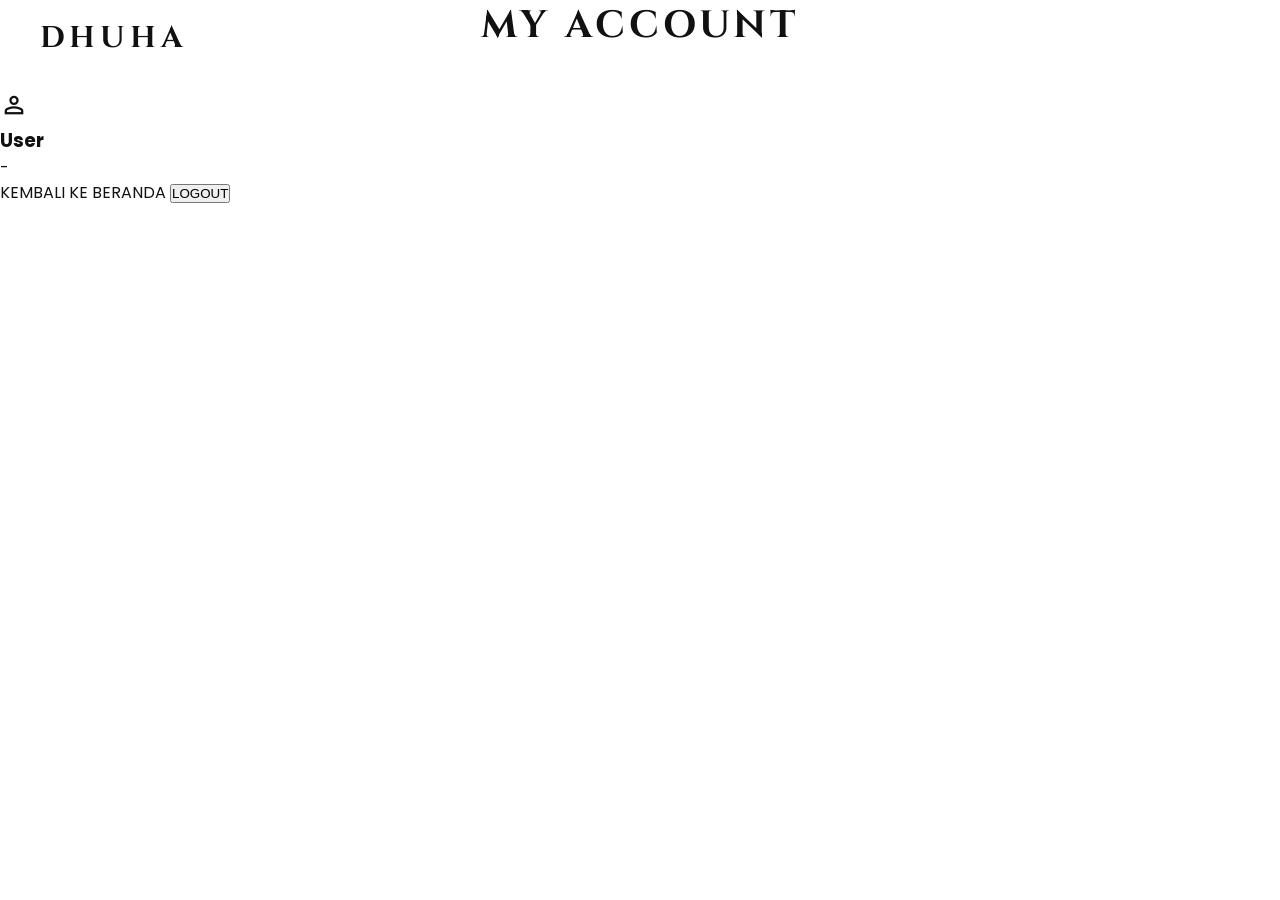
<file: account.html>
<!DOCTYPE html>
<html lang="id">


<head>


<meta charset="UTF-8">


<meta name="viewport" content="width=device-width, initial-scale=1.0">


<title>Account | DHUHA</title>



<link href="https://fonts.googleapis.com/css2?family=Cinzel:wght@600;700&family=Poppins:wght@300;400;500;600&display=swap" rel="stylesheet">



<link href="https://fonts.googleapis.com/css2?family=Material+Symbols+Outlined" rel="stylesheet">



<link rel="stylesheet" href="assets/css/style.css">



</head>




<body>



<header id="header">


<div class="logo">

DHUHA

</div>


</header>
<section class="checkout-page">


<div class="checkout-box">



<div class="section-title">


<h2>

MY ACCOUNT

</h2>


</div>





<div class="order-summary">



<span class="material-symbols-outlined">

person

</span>




<h3 id="accountName">

</h3>




<p id="accountEmail">

</p>



</div>




<a href="index.html" class="checkout-btn">

KEMBALI KE BERANDA

</a>



<button class="checkout-btn" onclick="logout()">

LOGOUT

</button>



</div>



</section>
<script src="assets/js/main.js"></script>


<script>


let name = localStorage.getItem("user") || "User";


let email = localStorage.getItem("userEmail") || "-";



document.getElementById("accountName").innerHTML = name;


document.getElementById("accountEmail").innerHTML = email;




function logout(){


localStorage.removeItem("user");


localStorage.removeItem("userEmail");


window.location.href="login.html";


}



</script>




</body>

</html>
</file>
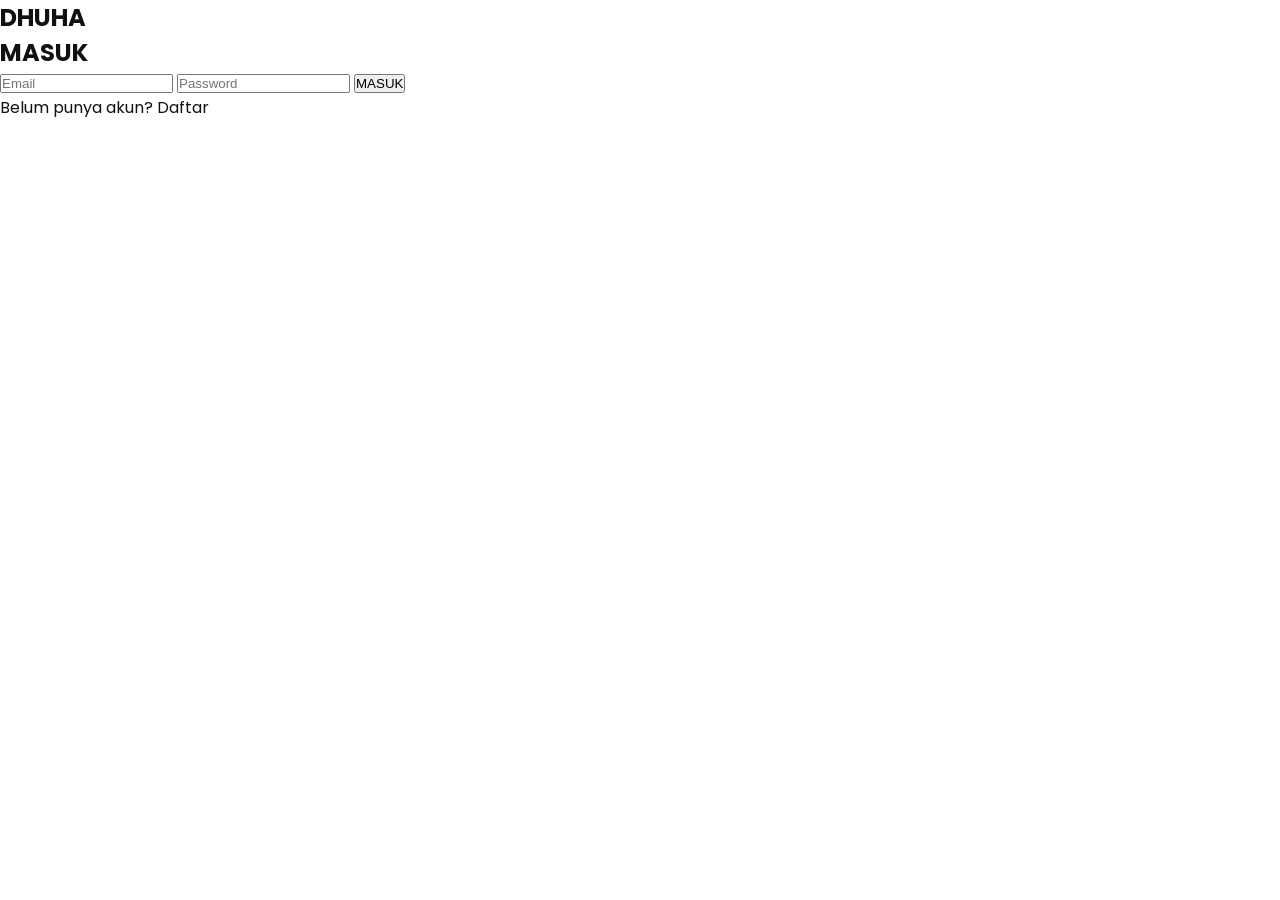
<file: login.html>
<!DOCTYPE html>
<html lang="id">


<head>


<meta charset="UTF-8">


<meta name="viewport" content="width=device-width, initial-scale=1.0">


<title>Login | DHUHA</title>



<link href="https://fonts.googleapis.com/css2?family=Cinzel:wght@600;700&family=Poppins:wght@300;400;500;600&display=swap" rel="stylesheet">


<link rel="stylesheet" href="assets/css/style.css">



</head>




<body>




<section class="login-page">



<div class="login-box">



<h1>
DHUHA
</h1>



<h2>
MASUK
</h2>
<input 
type="email"
id="email"
placeholder="Email">



<input 
type="password"
id="password"
placeholder="Password">





<button onclick="login()">

MASUK

</button>




<p>

Belum punya akun?

<a href="register.html">

Daftar

</a>

</p>



</div>


</section>
<script>


function login(){



let email = document.getElementById("email").value;



if(!email){


alert("Masukkan email");


return;


}




localStorage.setItem(

"user",

email

);




window.location.href="index.html";



}



</script>



</body>

</html>
</file>
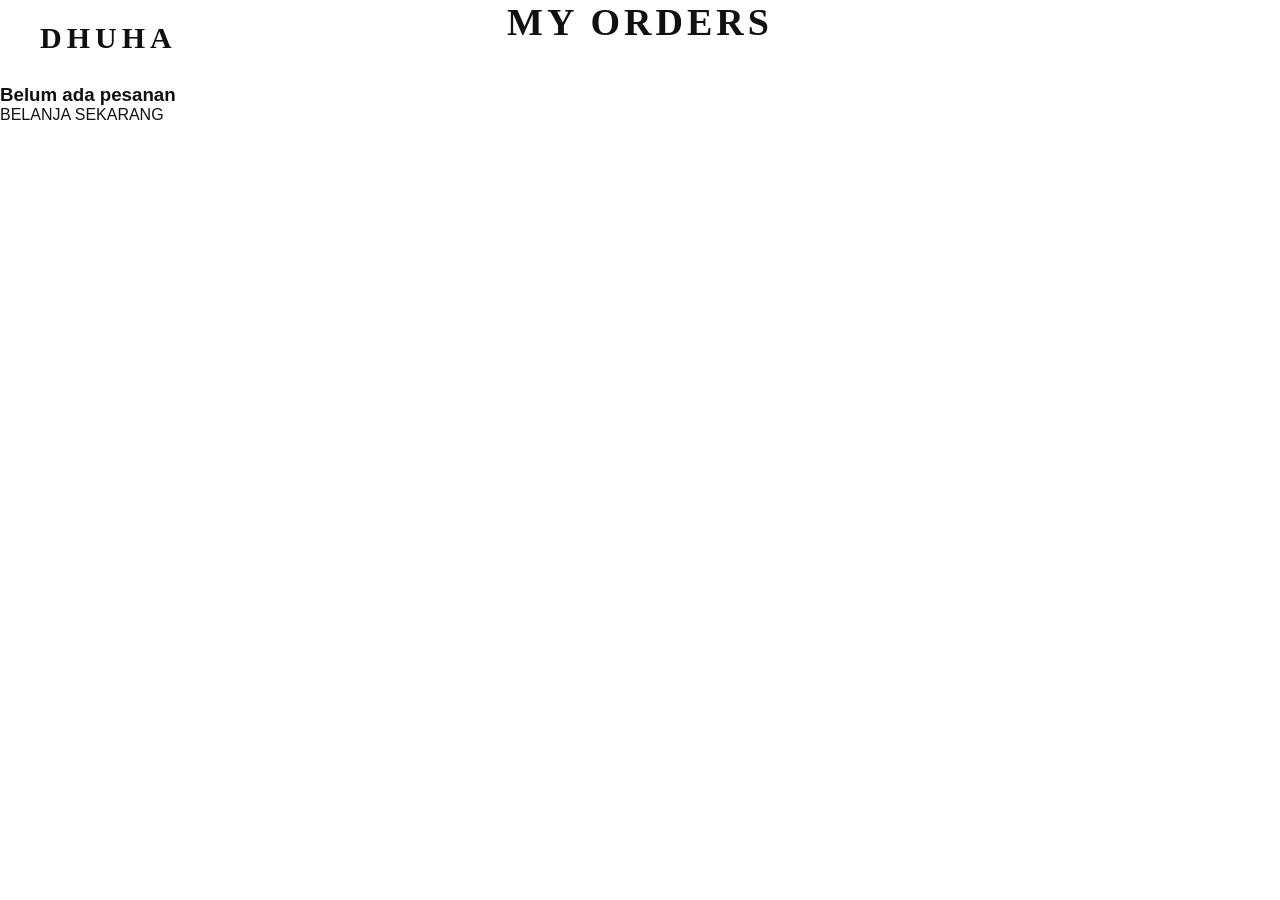
<file: orders.html>
<!DOCTYPE html>
<html lang="id">


<head>

<meta charset="UTF-8">

<meta name="viewport" content="width=device-width, initial-scale=1.0">


<title>Orders | DHUHA</title>


<link rel="stylesheet" href="assets/css/style.css">


</head>



<body>



<header id="header">


<div class="logo">

DHUHA

</div>


</header>




<section class="checkout-page">



<div class="checkout-box">



<div class="section-title">

<h2>
MY ORDERS
</h2>

</div>




<div class="order-summary">


<h3 id="orderStatus">

Belum ada pesanan

</h3>


</div>



<a href="shop.html" class="checkout-btn">

BELANJA SEKARANG

</a>



</div>



</section>





<script src="assets/js/main.js"></script>



<script>


let status = localStorage.getItem("orderStatus");



if(status){


document.getElementById("orderStatus").innerHTML=status;


}



</script>



</body>

</html>
</file>
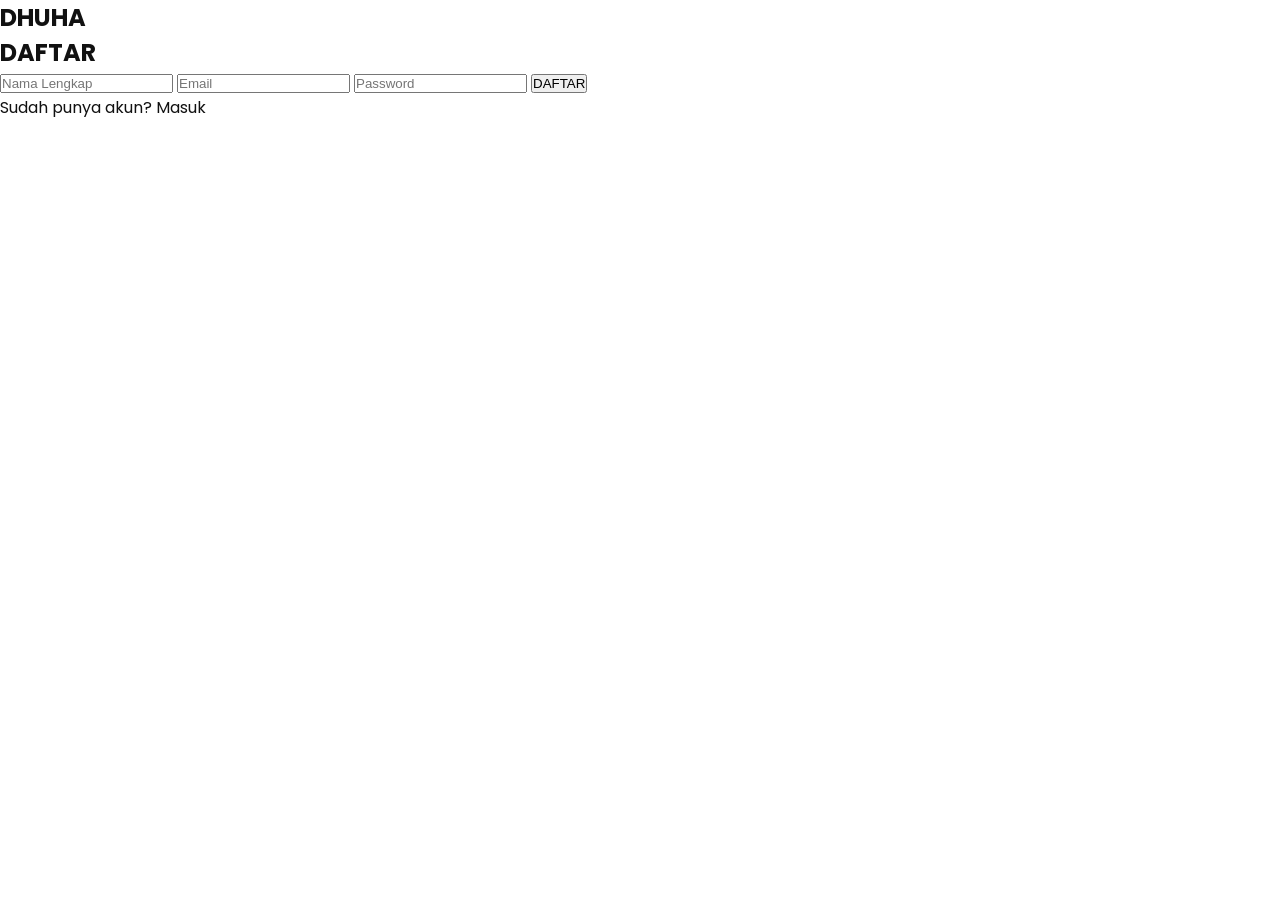
<file: register.html>
<!DOCTYPE html>
<html lang="id">


<head>


<meta charset="UTF-8">


<meta name="viewport" content="width=device-width, initial-scale=1.0">


<title>Register | DHUHA</title>



<link href="https://fonts.googleapis.com/css2?family=Cinzel:wght@600;700&family=Poppins:wght@300;400;500;600&display=swap" rel="stylesheet">


<link rel="stylesheet" href="assets/css/style.css">



</head>




<body>




<section class="login-page">



<div class="login-box">



<h1>

DHUHA

</h1>



<h2>

DAFTAR

</h2>
<input
type="text"
id="name"
placeholder="Nama Lengkap">



<input
type="email"
id="email"
placeholder="Email">



<input
type="password"
id="password"
placeholder="Password">





<button onclick="register()">

DAFTAR

</button>





<p>

Sudah punya akun?

<a href="login.html">

Masuk

</a>

</p>



</div>


</section>
<script>


function register(){



let name = document.getElementById("name").value;


let email = document.getElementById("email").value;



if(!name || !email){


alert("Lengkapi data");


return;


}




// simpan nama untuk profil

localStorage.setItem(

"user",

name

);



// simpan email

localStorage.setItem(

"userEmail",

email

);





window.location.href="index.html";



}



</script>




</body>

</html>
</file>
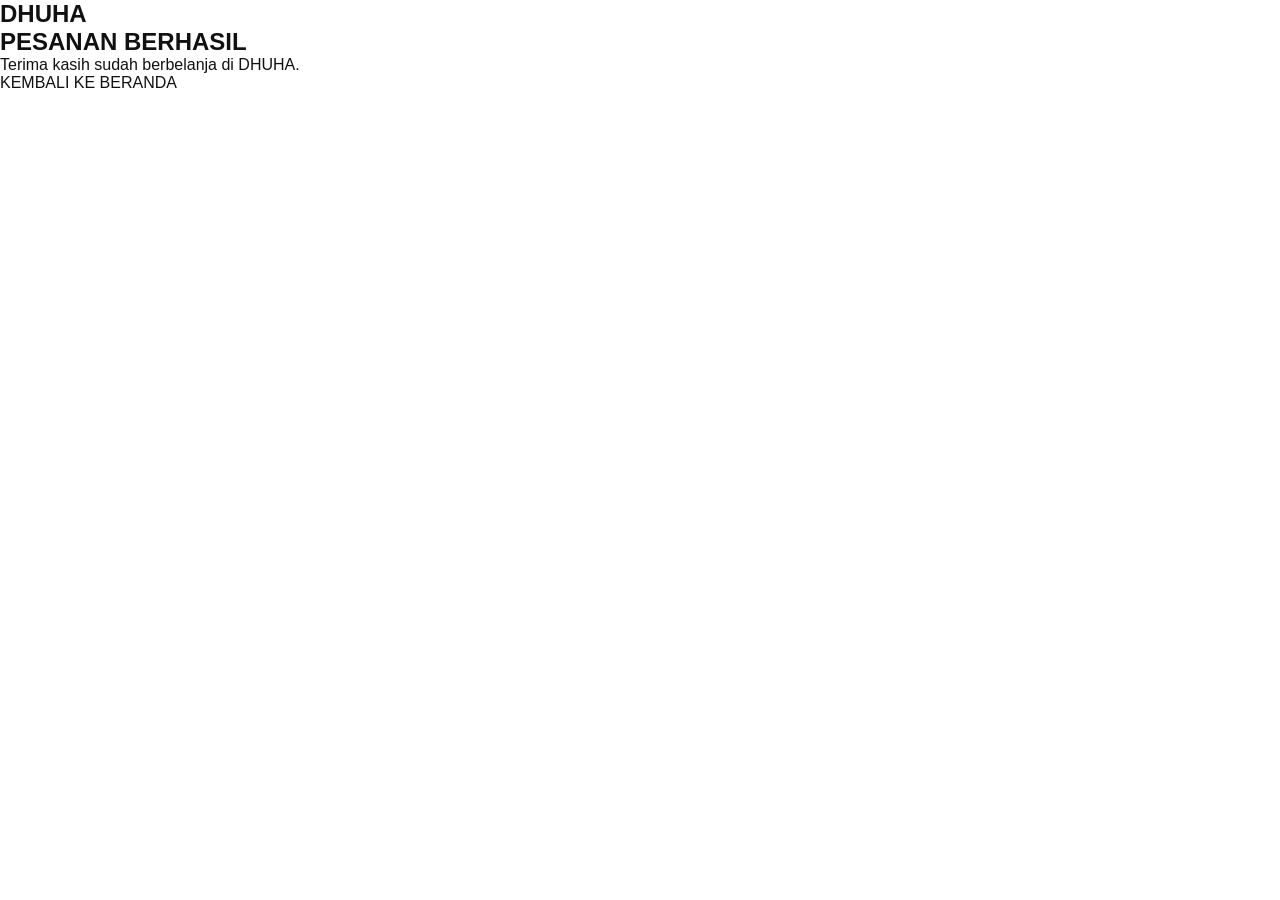
<file: success.html>
<!DOCTYPE html>
<html lang="id">


<head>


<meta charset="UTF-8">


<meta name="viewport" content="width=device-width, initial-scale=1.0">


<title>Success | DHUHA</title>



<link rel="stylesheet" href="assets/css/style.css">


</head>



<body>




<section class="login-page">



<div class="login-box">



<h1>
DHUHA
</h1>




<h2>
PESANAN BERHASIL
</h2>




<p>

Terima kasih sudah berbelanja di DHUHA.

</p>





<a href="index.html" class="checkout-btn">

KEMBALI KE BERANDA

</a>




</div>


</section>




</body>

</html>
</file>
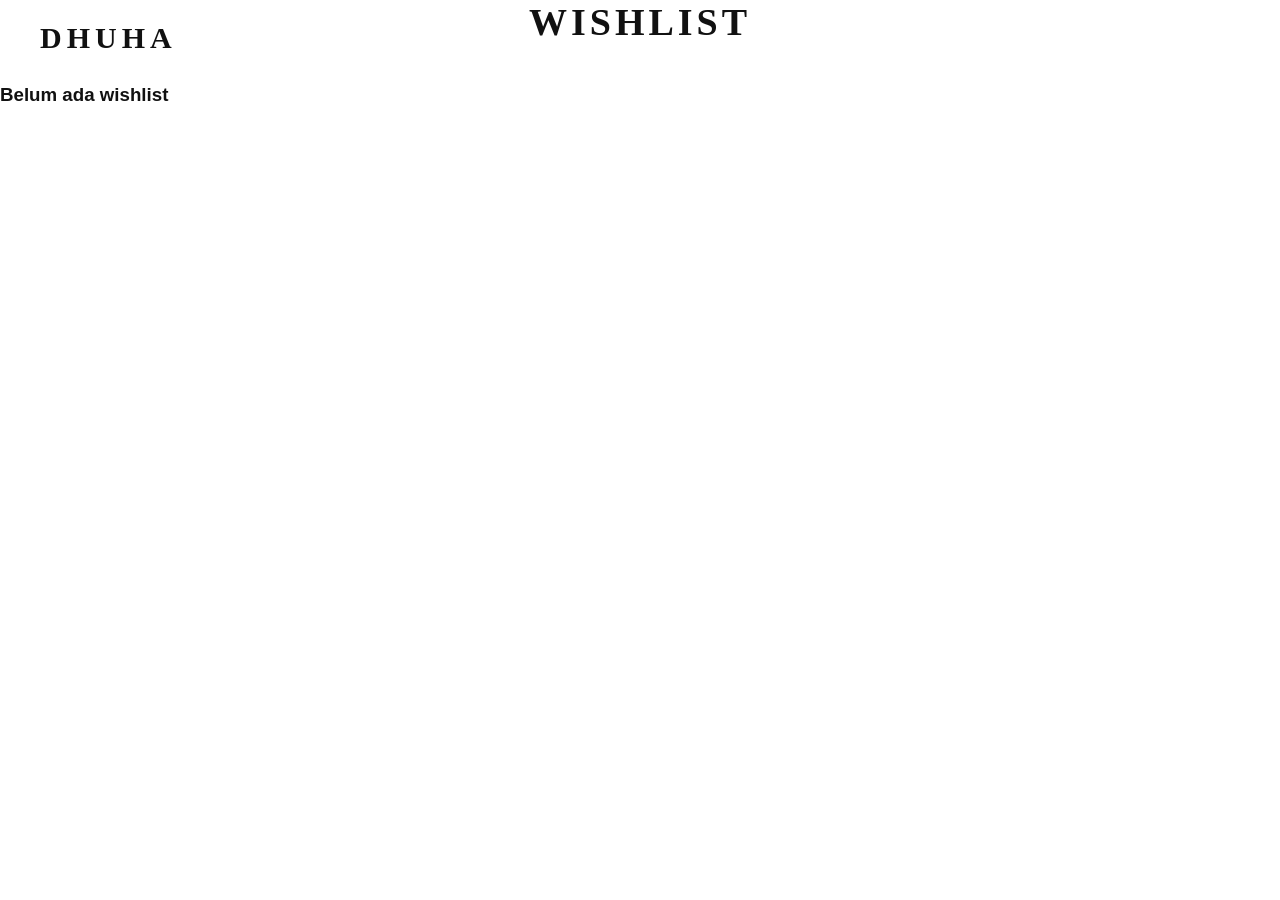
<file: wishlist.html>
<!DOCTYPE html>
<html lang="id">


<head>


<meta charset="UTF-8">


<meta name="viewport" content="width=device-width, initial-scale=1.0">



<title>Wishlist | DHUHA</title>



<link rel="stylesheet" href="assets/css/style.css">


</head>



<body>




<header id="header">


<div class="logo">

DHUHA

</div>


</header>





<section class="shop-page">



<div class="section-title">


<h2>

WISHLIST

</h2>


</div>





<div class="shop-grid" id="wishlist">


<div class="order-summary">


<h3>

Belum ada wishlist

</h3>


</div>



</div>




</section>




<script src="assets/js/main.js"></script>



</body>

</html>
</file>
<file: assets/css/style.css>
/* =====================
   GLOBAL
===================== */

*{
    margin:0;
    padding:0;
    box-sizing:border-box;
}


body{
    font-family:'Poppins',sans-serif;
    color:#111;
    background:#fff;
}


a{
    text-decoration:none;
    color:inherit;
}


img{
    width:100%;
    display:block;
}





/* =====================
   HEADER
===================== */


header{

    position:fixed;
    top:0;
    left:0;

    width:100%;
    height:75px;

    padding:0 40px;

    display:flex;
    align-items:center;
    justify-content:space-between;

    background:transparent;

    z-index:999;

    transition:.3s;

}



header.scrolled{

    background:#fff;

    box-shadow:0 5px 20px rgba(0,0,0,.08);

}



.logo{

    font-family:'Cinzel',serif;

    font-size:30px;

    font-weight:700;

    letter-spacing:5px;

}



.header-right{

    display:flex;

    align-items:center;

    gap:25px;

}



.icon{

    display:flex;

    align-items:center;

}



.material-symbols-outlined{

    font-size:28px;

}

/* =====================
   PROFILE FIX
===================== */

.profile-menu{
    position:relative;
}


.profile-btn{

    background:none;

    border:none;

    cursor:pointer;

    display:flex;

    flex-direction:column;

    align-items:center;

    justify-content:center;

    padding:0;

}



.profile-btn .material-symbols-outlined{

    font-size:28px;

    line-height:28px;

}



#username{

    display:block;

    margin-top:4px;

    font-size:11px;

    line-height:13px;

    text-align:center;

    max-width:75px;

    overflow:hidden;

    white-space:nowrap;

    text-overflow:ellipsis;

}



.dropdown{

    position:absolute;

    top:65px;

    right:0;

    width:180px;

    background:#fff;

    border-radius:12px;

    box-shadow:0 10px 25px rgba(0,0,0,.15);

    display:none;

    overflow:hidden;

}



.profile-menu:hover .dropdown{

    display:block;

}



.dropdown a{

    display:block;

    padding:14px 18px;

}



.dropdown a:hover{

    background:#f5f5f5;

}
/* =====================
   HERO
===================== */


.hero{

    height:100vh;

    margin-top:0;

    background:url("../icons/banner.png");

    background-size:cover;

    background-position:center;

    display:flex;

    justify-content:center;

    align-items:center;

    position:relative;

    text-align:center;

}



.hero-overlay{

    position:absolute;

    inset:0;

    background:rgba(0,0,0,.45);

}



.hero-content{

    position:relative;

    color:#fff;

    z-index:2;

}



.hero h1{

    font-family:'Cinzel',serif;

    font-size:60px;

    letter-spacing:5px;

    margin-bottom:20px;

}



.hero p{

    font-size:18px;

    margin-bottom:35px;

}



.btn{

    display:inline-block;

    background:#fff;

    color:#111;

    padding:15px 45px;

    border-radius:40px;

    font-weight:600;

}







/* =====================
   COLLECTION SLIDER
===================== */


.collection-section{

    padding:80px 8%;

}



.section-title{

    text-align:center;

    margin-bottom:40px;

}



.section-title h2{

    font-family:'Cinzel',serif;

    font-size:38px;

    letter-spacing:4px;

}





.slider-container{

    overflow:hidden;

    width:100%;

}



.slider-track{

    display:flex;

    gap:25px;

    transition:.5s;

}



.slide-card{

    min-width:260px;

    flex-shrink:0;

}



.slide-card img{

    height:300px;

    object-fit:cover;

    border-radius:15px;

}



.slide-card h3{

    margin-top:15px;

    font-size:18px;

}



.slide-card p{

    color:#b08d57;

}



.collection-btn{

    display:block;

    width:max-content;

    margin:40px auto 0;

    padding:14px 35px;

    border:1px solid #111;

    border-radius:30px;

   }
   /* =====================
   FOOTER
===================== */


footer{

    background:#111;

    color:#fff;

    padding:50px 20px;

    text-align:center;

}



.footer-content h2{

    font-family:'Cinzel',serif;

    font-size:35px;

    letter-spacing:5px;

}



.footer-content p{

    margin-top:10px;

    font-size:14px;

}







/* =====================
   MOBILE
===================== */


@media(max-width:768px){


header{

    height:65px;

    padding:0 20px;

}



.logo{

    font-size:22px;

}



.header-right{

    gap:15px;

}



.material-symbols-outlined{

    font-size:24px;

}



.hero h1{

    font-size:38px;

}



.hero p{

    font-size:14px;

}



.collection-section{

    padding:60px 20px;

}



.section-title h2{

    font-size:28px;

}



.slide-card{

    min-width:220px;

}



.slide-card img{

    height:260px;

}


}
}
/* =====================
   SLIDER AUTO
===================== */


.slider-container{

    overflow:hidden;

}



.slider-track{

    display:flex;

    gap:25px;

    width:max-content;

    animation:slide 18s linear infinite;

}



.slider-track:hover{

    animation-play-state:paused;

}



.slide-card{

    width:260px;

    flex-shrink:0;

}



@keyframes slide{


0%{

transform:translateX(0);

}



100%{

transform:translateX(-50%);

}



   }
</file>
